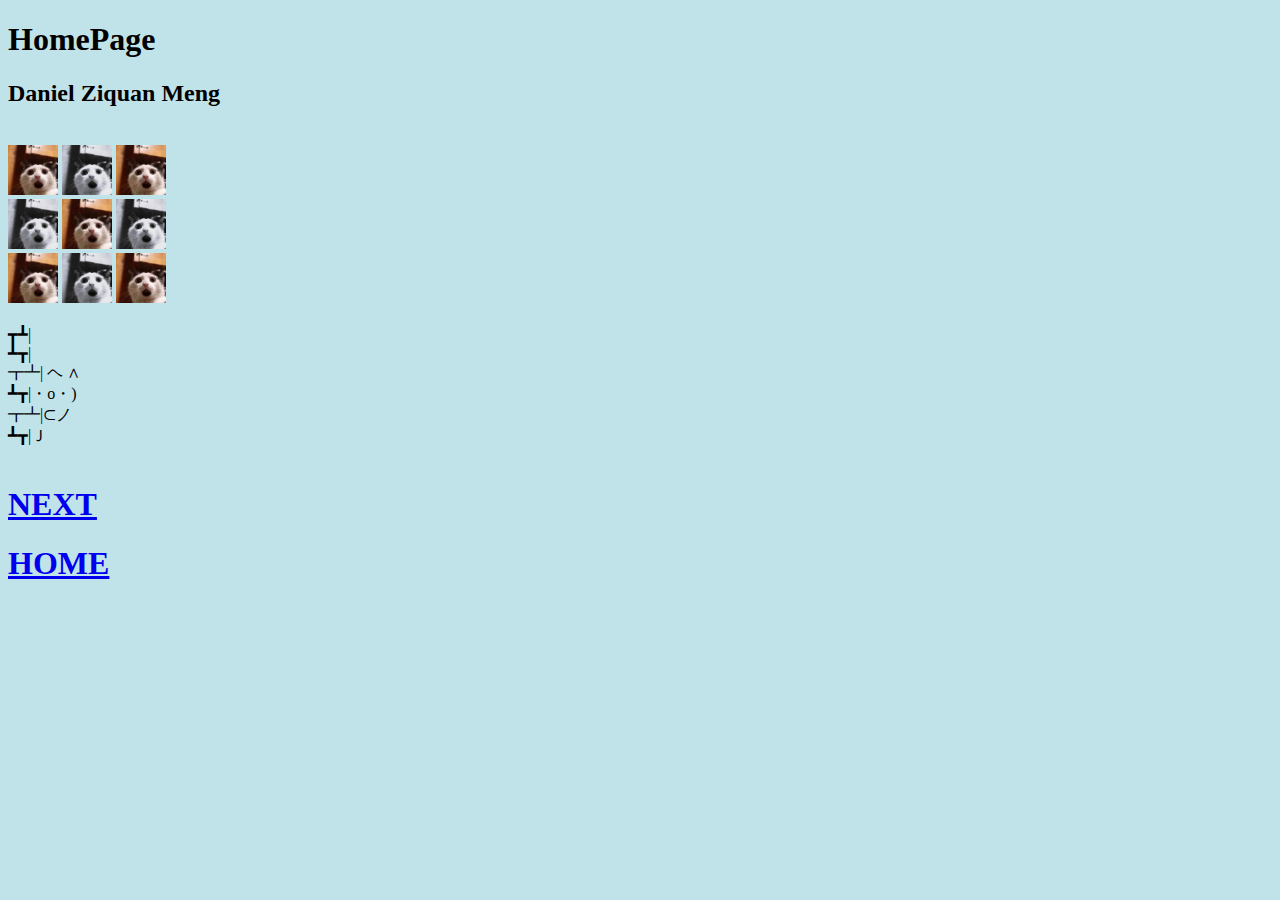
<file: index.html>
﻿<!DOCTYPE html>

<html lang="en" xmlns="http://www.w3.org/1999/xhtml">
<head>
    <meta charset="utf-8" />
    <title>just trying to get this done </title>
    <link rel="stylesheet" href="style.css">
</head>
<body>

    <h1>HomePage</h1>
    <h2>Daniel Ziquan Meng</h2>
   
    
    <br>
    <img src= "testImg.jpg" height="50" width="50"/>
    <img src= "testImg2.jpg" height="50" width="50"/>
    <img src= "testImg.jpg" height="50" width="50"/><br>
    <img src= "testImg2.jpg" height="50" width="50"/>
    <img src= "testImg.jpg" height="50" width="50"/>
    <img src= "testImg2.jpg" height="50" width="50"/><br>
    <img src= "testImg.jpg" height="50" width="50"/>
    <img src= "testImg2.jpg" height="50" width="50"/>
    <img src= "testImg.jpg" height="50" width="50"/><br>

    <br>
    <a>
        ┳┻|<br>
        ┻┳|<br>
        ┳┻| ヘ ∧<br>
        ┻┳|・ο・)<br>
        ┳┻|⊂ノ<br>
        ┻┳|Ｊ<br>
        </a><br>

    <a href= "HTMLPage2.html"> <h1>NEXT</h1></a>
    <a href= "HTMLhomePage.html"> <h1>HOME</h1></a>
    

</body>
</html>
</file>
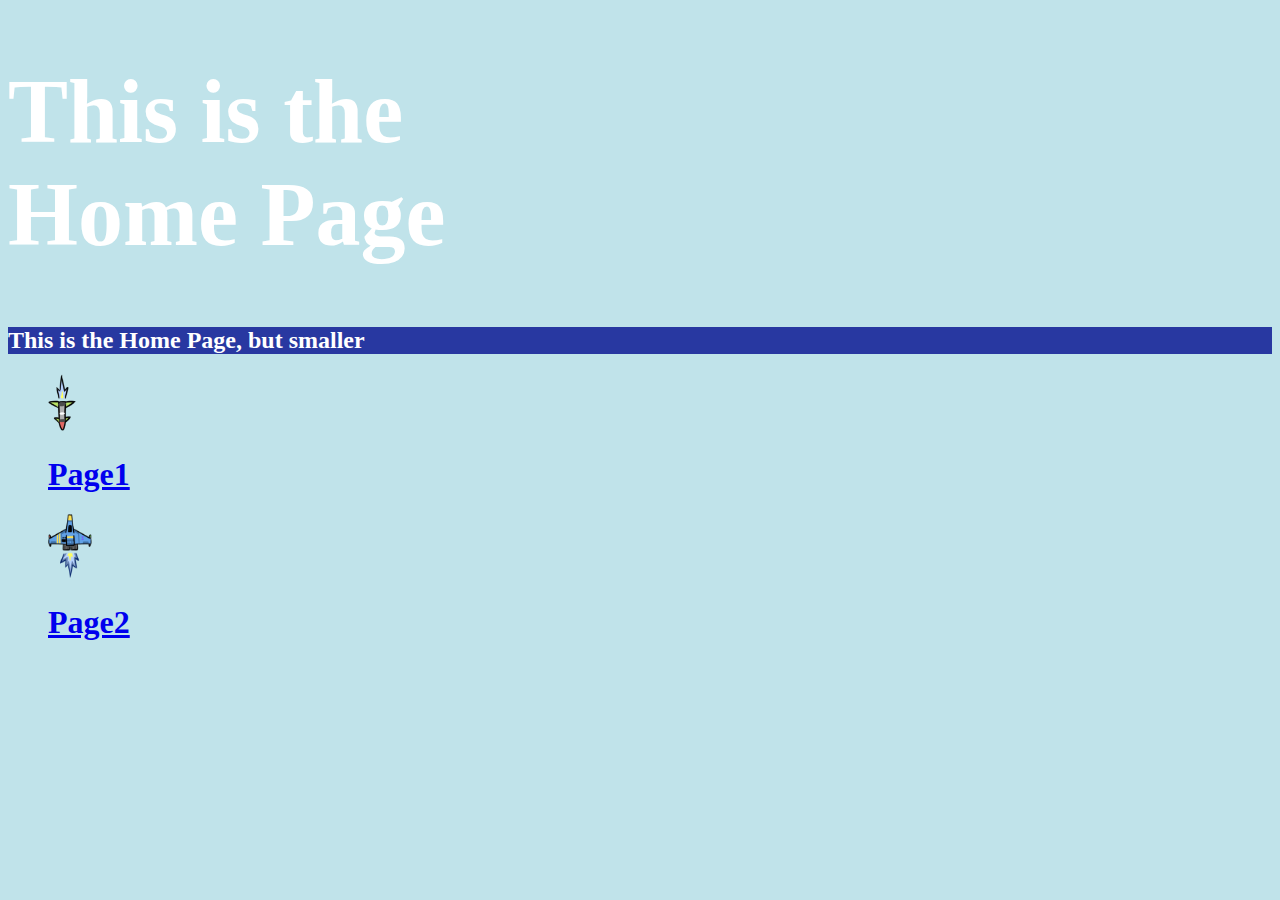
<file: HTMLhomePage.html>
﻿<!DOCTYPE html>

<html lang="en" xmlns="http://www.w3.org/1999/xhtml">
<head>
    <meta charset="utf-8" />
    <title></title>
   
    <link rel="stylesheet" href="style.css">
</head>
<body>
    <h1 style = "color : white; font-size : 90px">This is the <br> Home Page</h1>
    <h2 id="This-is-the-Home-Page-but-smaller" style = "color : white;">This is the Home Page, but smaller</h2>
    <ol>
        <img src= "en1.png" height="57" width="28"/>
         <a href= "HTMLPage1.html"> <h1>Page1</h1></a>
         <img src= "p1.png" height="64" width="44"/>
         <a href= "HTMLPage2.html"> <h1>Page2</h1></a>
    </ol>

    
</body>
</html>
</file>
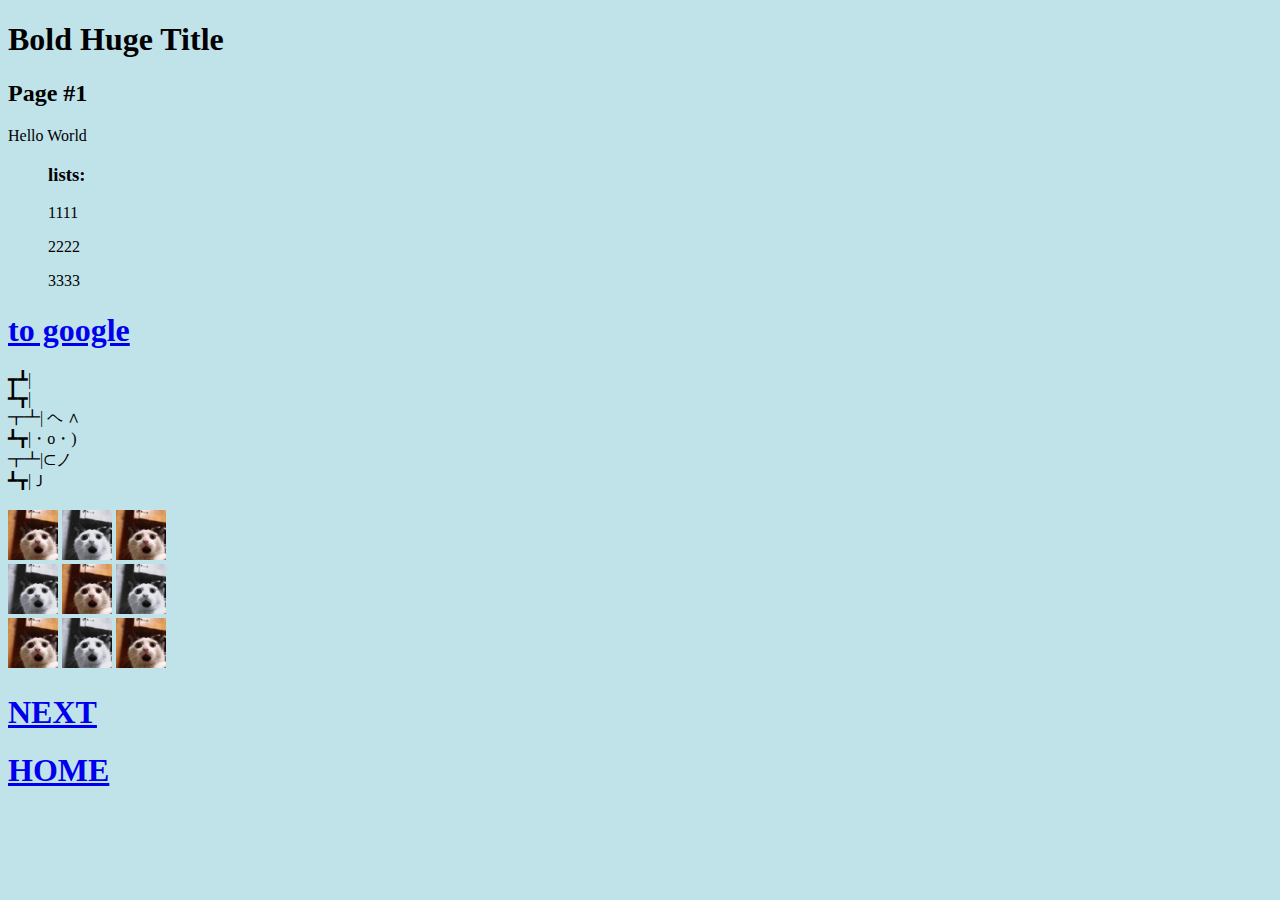
<file: HTMLPage1.html>
﻿<!DOCTYPE html>

<html lang="en" xmlns="http://www.w3.org/1999/xhtml">
<head>
    <meta charset="utf-8" />
    <title>Hello World Title </title>
    <link rel="stylesheet" href="style.css">
</head>
<body>

    <h1>Bold Huge Title</h1>
    <h2>Page #1</h2>
    <p> Hello World </p>
    <ol>
        <h3>lists:</h3>
        <p>1111</p>
        <p>2222</p>
        <p>3333</p>
    </ol>
    <a href= "https://www.google.com/?hl=chrome"> <h1>to google</h1> </a>

    <a>
    ┳┻|<br>
    ┻┳|<br>
    ┳┻| ヘ ∧<br>
    ┻┳|・ο・)<br>
    ┳┻|⊂ノ<br>
    ┻┳|Ｊ<br>
    </a>
    <br>
    <img src= "testImg.jpg" height="50" width="50"/>
    <img src= "testImg2.jpg" height="50" width="50"/>
    <img src= "testImg.jpg" height="50" width="50"/><br>
    <img src= "testImg2.jpg" height="50" width="50"/>
    <img src= "testImg.jpg" height="50" width="50"/>
    <img src= "testImg2.jpg" height="50" width="50"/><br>
    <img src= "testImg.jpg" height="50" width="50"/>
    <img src= "testImg2.jpg" height="50" width="50"/>
    <img src= "testImg.jpg" height="50" width="50"/><br>

    <a href= "HTMLPage2.html"> <h1>NEXT</h1></a>
    <a href= "HTMLhomePage.html"> <h1>HOME</h1></a>
    

</body>
</html>
</file>
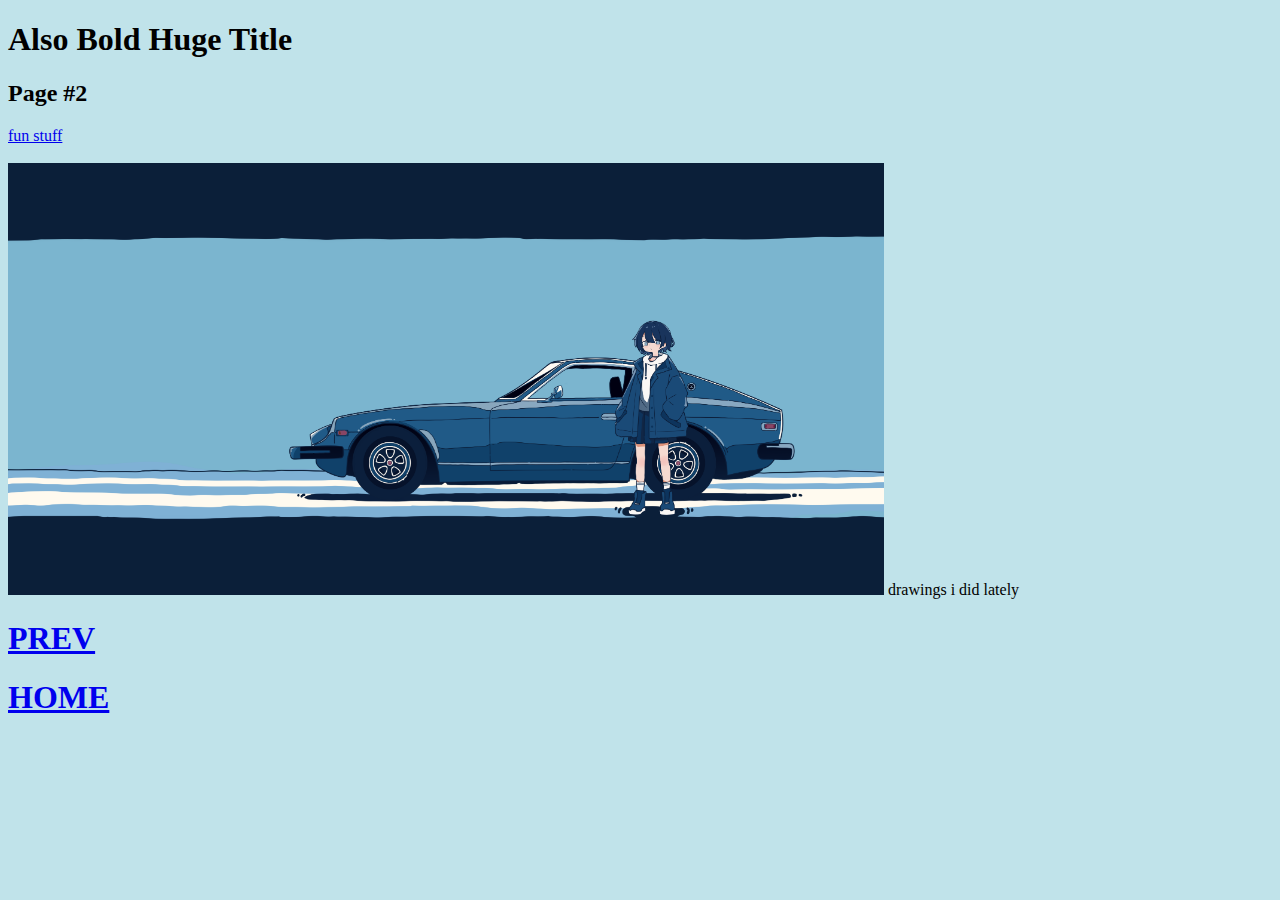
<file: HTMLPage2.html>
﻿<!DOCTYPE html>

<html lang="en" xmlns="http://www.w3.org/1999/xhtml">
<head>
    <meta charset="utf-8" />
    <title></title>
    <link rel="stylesheet" href="style.css">
</head>
<body>
    <h1>Also Bold Huge Title</h1>
    <h2>Page #2</h2>
      <a href= " https://www.thecrew-hub.com/gallery/my-photos/shared"> fun stuff </a><br>
   <br>

     <img src= "bkgImg.png" height="432" width="876"/>
     <a>drawings i did lately</a>

     <a href= "HTMLPage1.html"> <h1>PREV</h1> </a>
     <a href= "HTMLhomePage.html"> <h1>HOME</h1></a>
</body>
</html>
</file>
<file: style.css>
body {
background-color: rgba(177, 221, 229, 0.813);
}

#This-is-the-Home-Page-but-smaller {
background-color: rgb(40, 56, 161);

}
</file>
